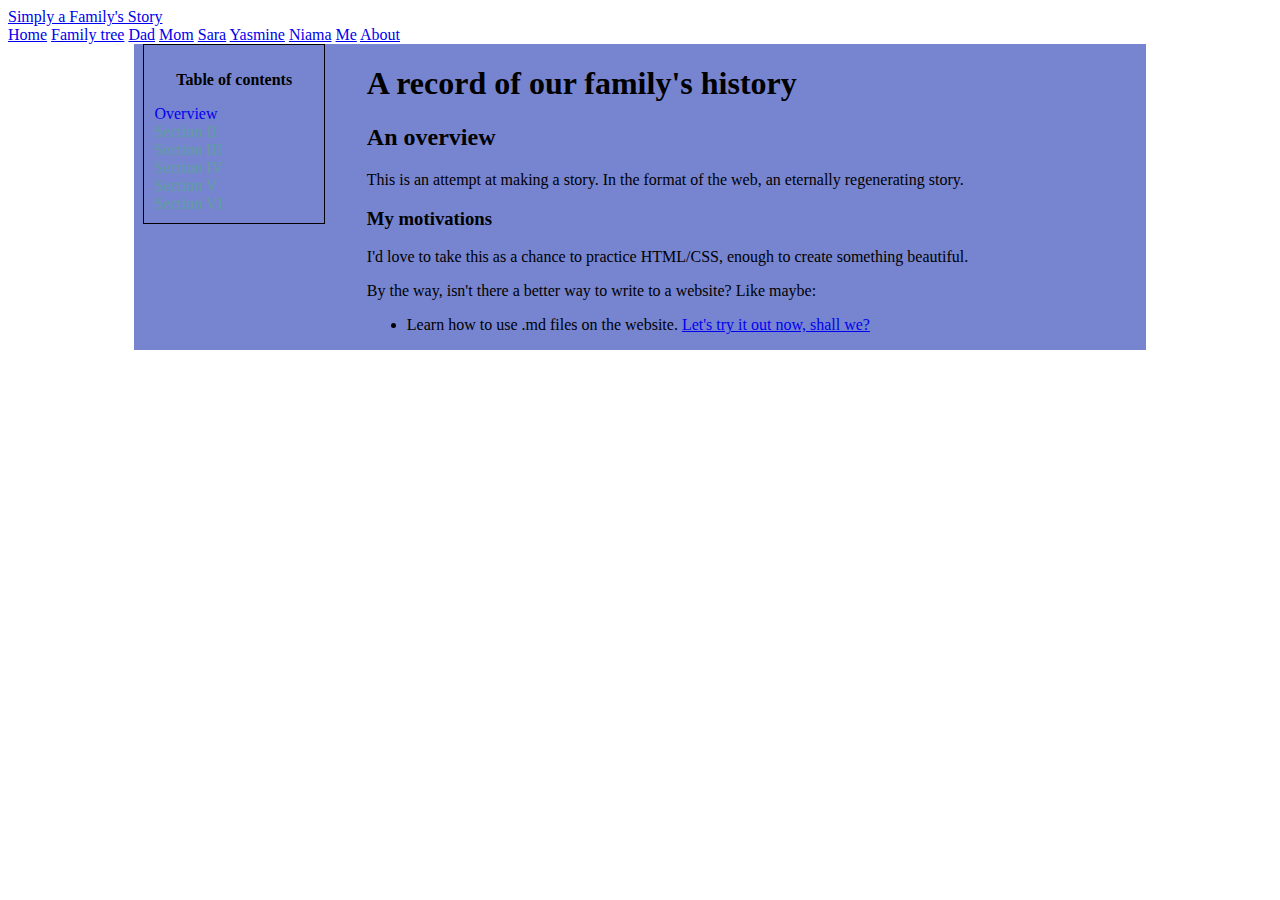
<file: index.html>
<!doctype html>
<html>

<head>
  <meta charset="utf-8">
  <meta name="viewport" content="width=device-width, initial-scale=1">
  <title>Home</title>
  <link rel="stylesheet" href="./style.css">
</head>

<body>
  <a href="index.html" class="title">Simply a Family's Story</a>
  <nav class="menu">
    <a href="index.html" class="nav-link">Home</a>
    <a href="family-tree.html" class="nav-link">Family tree</a>
    <a href="dad.html" class="nav-link">Dad</a>
    <a href="mom.html" class="nav-link">Mom</a>
    <a href="sara.html" class="nav-link">Sara</a>
    <a href="yasmine.html" class="nav-link">Yasmine</a>
    <a href="niama.html" class="nav-link">Niama</a>
    <a href="me.html" class="nav-link">Me</a>
    <a href="about.html" class="nav-link">About</a>
  </nav>
  <div class="container">
    <div class="sidebar">
      <ul>
        <p>Table of contents</p>
        <li>
          <a href="#An-overview" class="section">Overview</a>
        </li>
        <li>Section II</li>
        <li>Section III</li>
        <li>Section IV</li>
        <li>Section V</li>
        <li>Section VI</li>
      </ul>
    </div>
    <article>
      <h1>A record of our family's history</h1>
      <h2>An overview</h2>
      <p>This is an attempt at making a story. In the format of the web, an eternally regenerating story.</p>
      <h3>My motivations</h3>
      <p>I'd love to take this as a chance to practice HTML/CSS, enough to create something beautiful.</p>
      <p>By the way, isn't there a better way to write to a website? Like maybe:
      <ul>
        <li>Learn how to use .md files on the website.
          <a href="message.md">Let's try it out now, shall we?</a>
        </li>
      </ul>
      </p>
    </article>
  </div>

</body>

</html>
</file>
<file: style.css>
body {
    background-image: url("https://images.unsplash.com/photo-1432958576632-8a39f6b97dc7?q=80&w=1473&auto=format&fit=crop&ixlib=rb-4.0.3&ixid=M3wxMjA3fDB8MHxwaG90by1wYWdlfHx8fGVufDB8fHx8fA%3D%3D");
  }

  .container {
    display: grid;
    grid-template-columns: 1fr 4fr;
    gap: 1vw;
    background-color: rgb(85, 102, 197, 0.8);
    width: 80%;
    margin: auto;
  }
/*
  .title {
    display: flex;
    flex-direction: column;
    align-items: center;
  }

  .title>a {
    font-size: 3vw;
    font-family: sans-serif;
    text-decoration: none;
    color: rgb(6, 11, 111);
  }

  .menu {
    margin-bottom: 1vw;
    display: flex;
    justify-content: center;
    align-content: space-evenly;
  }

  .nav-link {
    padding: 0 1% 0 1%;
    text-decoration: none;
    font-weight: 900;
    color-scheme: light dark;
    border: seagreen solid 1px;
  } */

  .sidebar {
    grid-row: 1;
    grid-column: 1;
    display: flex;
    position: sticky;
    /*! top: 50%; */
    /*! transform: translateY(-50%); */
    width: 90%;
    margin: 0 auto;
    border: 1px solid;
    height: fit-content;

  }

  .sidebar>ul {
    display: flex;
    flex-direction: column;
    padding: 0;
    margin: 10px;
    width: 100%;
  }

  .sidebar p {
    font-weight: 800;
    align-self: center;
  }

  .sidebar li {
    color: cadetblue;
    list-style: none;
    align-items: center;
    justify-content: center;

    & a {
      text-decoration: none;
    }
  }

  .container>article {
    grid-column: 2;
    width: 95%;
    margin: auto;
  }

  img {
    width: 100%;
  }
</file>
